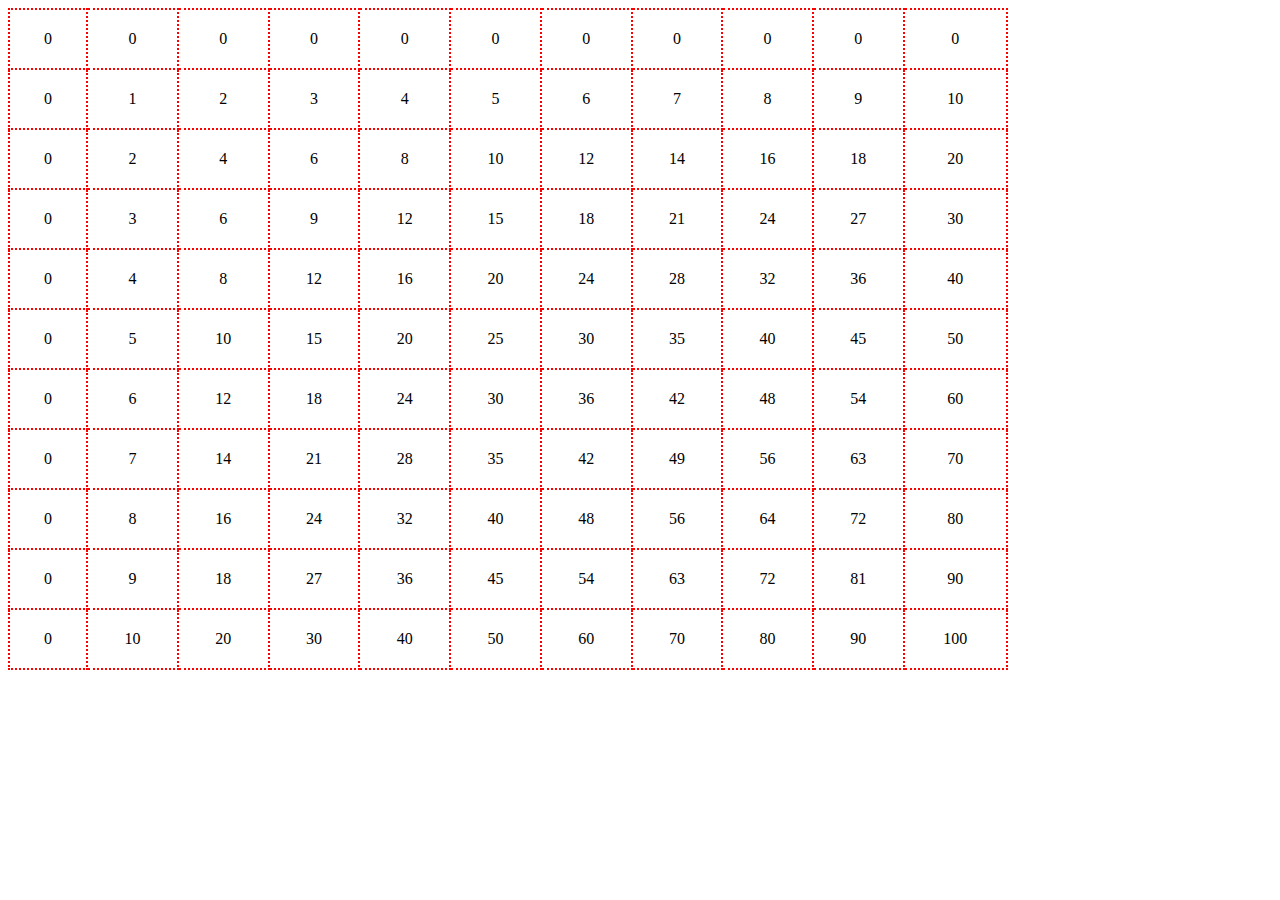
<file: 30bahman/index.html>
<html lang="en">
<head>
    <meta charset="UTF-8">
    <meta http-equiv="X-UA-Compatible" content="IE=edge">
    <meta name="viewport" content="width=device-width, initial-scale=1.0">
    <title>Document</title>
<link rel="stylesheet" href="style.css">
</head>
<body>
    <div id="hi"></div>
    <script src="file.js"></script>
</body>
</html>
</file>
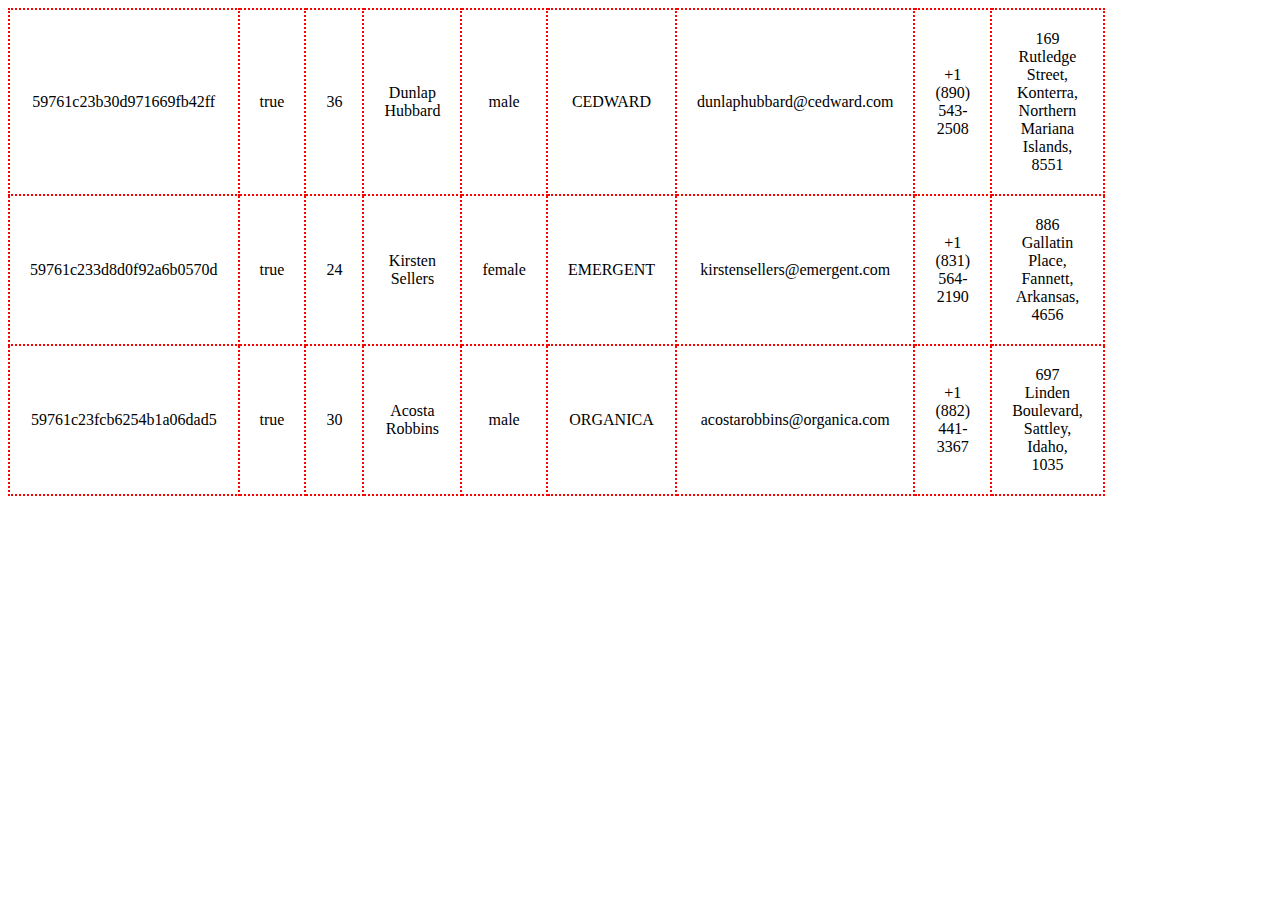
<file: project/index.html>
<html lang="en">
  <head>
    <style>
      table {
        width: 1000px;
        border-collapse: collapse;
      }

      td {
        border: 2px dotted red;
        padding: 20px;
        text-align: center;
      }
    </style>
    <meta charset="UTF-8" />
    <meta http-equiv="X-UA-Compatible" content="IE=edge" />
    <meta name="viewport" content="width=device-width, initial-scale=1.0" />
    <title>Document</title>
  </head>
  <body>
    <div id="hi"></div>
    <script>
        var my_data =[{"id":"59761c23b30d971669fb42ff","isActive":true,"age":36,"name":"Dunlap Hubbard","gender":"male","company":"CEDWARD","email":"dunlaphubbard@cedward.com","phone":"+1 (890) 543-2508","address":"169 Rutledge Street, Konterra, Northern Mariana Islands, 8551"},{"id":"59761c233d8d0f92a6b0570d","isActive":true,"age":24,"name":"Kirsten Sellers","gender":"female","company":"EMERGENT","email":"kirstensellers@emergent.com","phone":"+1 (831) 564-2190","address":"886 Gallatin Place, Fannett, Arkansas, 4656"},{"id":"59761c23fcb6254b1a06dad5","isActive":true,"age":30,"name":"Acosta Robbins","gender":"male","company":"ORGANICA","email":"acostarobbins@organica.com","phone":"+1 (882) 441-3367","address":"697 Linden Boulevard, Sattley, Idaho, 1035"}]
                var my_table = document.createElement("table");
                for (var i = 0; i < my_data.length; i++) {
                    var row = document.createElement("tr");
                    for (var item in my_data[i]) {
                        var data = document.createElement("td");
                        var text = document.createTextNode(my_data[i][item]);
                        data.appendChild(text);
                        row.appendChild(data);
                    }
                    my_table.appendChild(row);
                }
                document.querySelector('#hi').appendChild(my_table);
            </script>
  </body>
</html>
</file>
<file: 30bahman/style.css>
table {
    width: 1000px;
    border-collapse: collapse;
}

td {
    border: 2px dotted red;
    padding: 20px;
    text-align: center;
}
</file>
